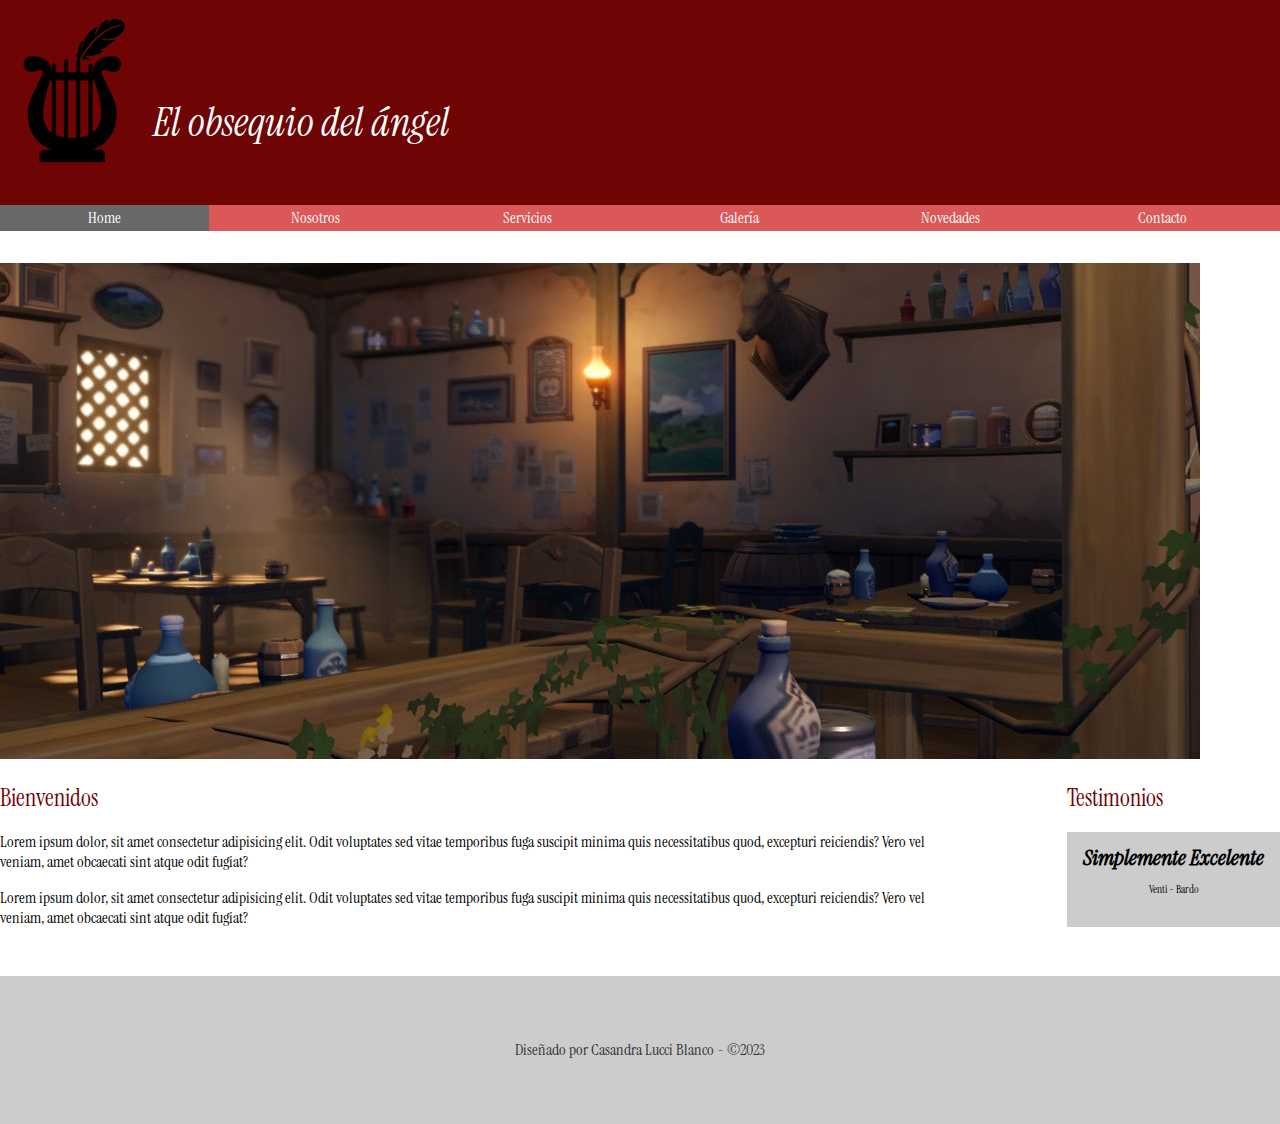
<file: Front-End Dev Inicial BAM/Index.html>
<!DOCTYPE html>
<html lang="en">
<head>
    <meta charset="UTF-8">
    <meta http-equiv="X-UA-Compatible" content="IE=edge">
    <meta name="viewport" content="width=device-width, initial-scale=1.0">
    <title>Angel's Gift</title>
    <link rel="preconnect" href="https://fonts.googleapis.com">
    <link rel="preconnect" href="https://fonts.gstatic.com" crossorigin>
    <link href="https://fonts.googleapis.com/css2?family=Instrument+Serif:ital@0;1&display=swap" rel="stylesheet">
    <link rel="stylesheet" href="./CSS/Estilo.css">
    <link rel="stylesheet" href="./CSS/normalize.css">
</head>

<body>
<!-- HEADER -->
    <header>
        <div class="holder">
            <img class="icon1" src="./IMG/icon.png" alt="Lira, pluma">
            <h1>El obsequio del ángel</h1>
        </div>
    </header>
    
<!-- BARRA DE NAVEGACION -->
    <nav>
        <div class="holder">
            <ul>
                 <li><a class="activo" href="Index.html">Home</a></li>
                 <li><a href="">Nosotros</a></li>
                 <li><a href="">Servicios</a></li>
                 <li><a href="">Galería</a></li>
                 <li><a href="">Novedades</a></li>
                 <li><a href="">Contacto</a></li>
            </ul>
         </div>
    </nav>

<!-- MAIN -->
    <main class="holder">
        <div class="homeimg">
            <img src="./IMG/taberna.png" alt="Taberna, ilustración">
        </div>
        <div class="columnas">
            <div class="bienvenidos left">
                <h2>Bienvenidos</h2>
                <p>Lorem ipsum dolor, sit amet consectetur adipisicing elit. Odit voluptates sed vitae temporibus fuga suscipit minima quis necessitatibus quod, excepturi reiciendis? Vero vel veniam, amet obcaecati sint atque odit fugiat?</p>
                <p>Lorem ipsum dolor, sit amet consectetur adipisicing elit. Odit voluptates sed vitae temporibus fuga suscipit minima quis necessitatibus quod, excepturi reiciendis? Vero vel veniam, amet obcaecati sint atque odit fugiat?</p>
            </div>
            <div class="Testimonios right">
                <h2>Testimonios</h2>
                <div class="testimonio">
                    <span class="cita">Simplemente Excelente</span>
                    <span class="autor">Venti - Bardo</span>
                </div>
            </div>
        </div>
    </main>

<!-- FOOTER -->
    <footer>
        <p>Diseñado por Casandra Lucci Blanco - &copy;2023</p>
    </footer>
</body>

</html>
</file>
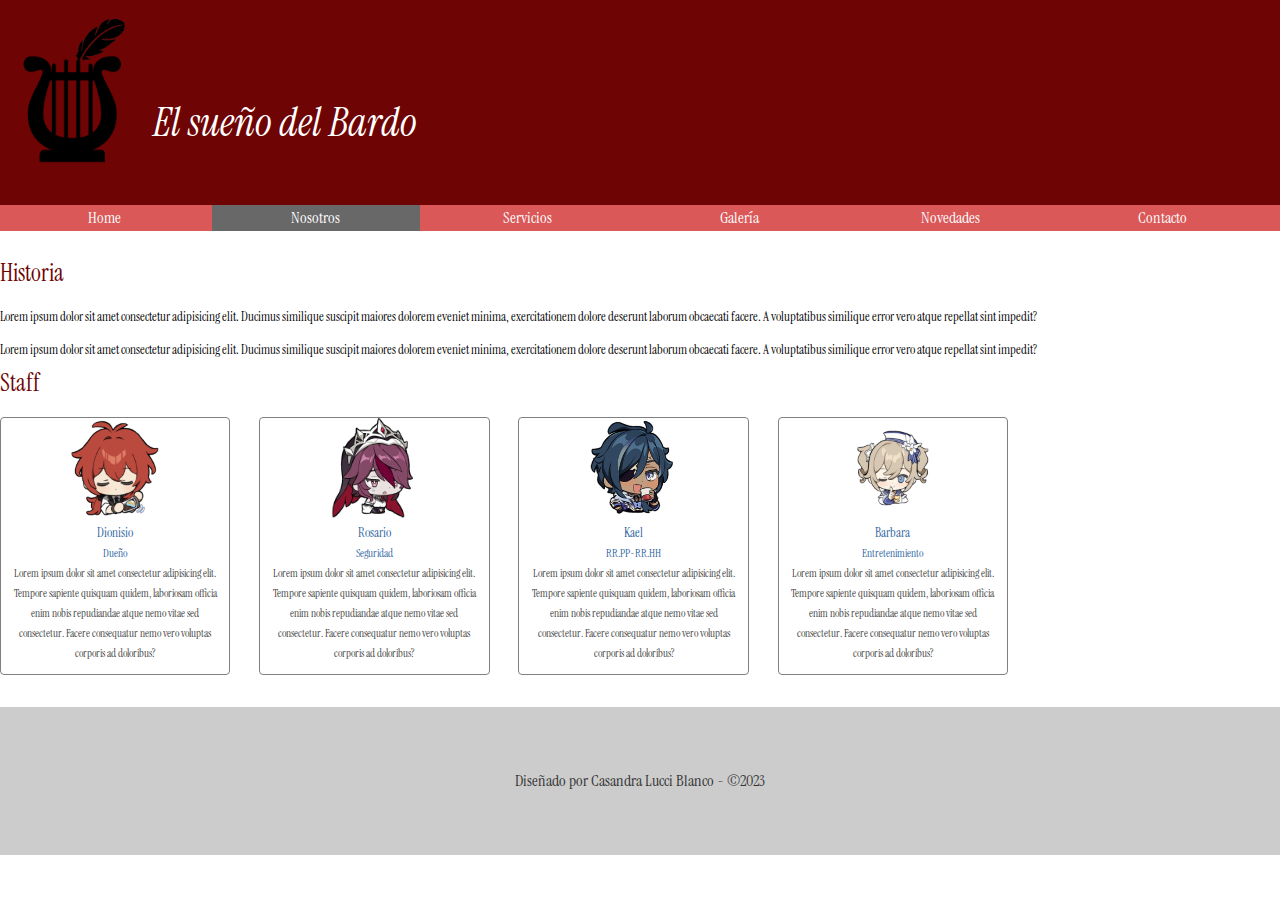
<file: Front-End Dev Inicial BAM/Nosotros.html>
<!DOCTYPE html>
<html lang="en">
<head>
    <meta charset="UTF-8">
    <meta http-equiv="X-UA-Compatible" content="IE=edge">
    <meta name="viewport" content="width=device-width, initial-scale=1.0">
    <title>EL sueño del Bardo</title>
    <link rel="preconnect" href="https://fonts.googleapis.com">
    <link rel="preconnect" href="https://fonts.gstatic.com" crossorigin>
    <link href="https://fonts.googleapis.com/css2?family=Instrument+Serif:ital@0;1&display=swap" rel="stylesheet">
    <link rel="stylesheet" href="./CSS/Estilo.css">
    <link rel="stylesheet" href="./CSS/normalize.css">
</head>

<body>
<!-- HEADER -->
    <header>
        <div class="holder">
            <img class="icon1" src="./IMG/icon.png" alt="Lira, pluma">
            <h1>El sueño del Bardo</h1>
        </div>
    </header>
    
<!-- BARRA DE NAVEGACION -->
    <nav>
        <div class="holder">
            <ul>
                 <li><a href="">Home</a></li>
                 <li><a class="activo" href="Nosotros.html">Nosotros</a></li>
                 <li><a href="">Servicios</a></li>
                 <li><a href="">Galería</a></li>
                 <li><a href="">Novedades</a></li>
                 <li><a href="">Contacto</a></li>
            </ul>
         </div>
    </nav>

<!-- MAIN -->
    <main class="holder">
        <div class="historia">
            <h2>Historia</h2>
            <p>Lorem ipsum dolor sit amet consectetur adipisicing elit. Ducimus similique suscipit maiores dolorem eveniet minima, exercitationem dolore deserunt laborum obcaecati facere. A voluptatibus similique error vero atque repellat sint impedit?</p>
            <p>Lorem ipsum dolor sit amet consectetur adipisicing elit. Ducimus similique suscipit maiores dolorem eveniet minima, exercitationem dolore deserunt laborum obcaecati facere. A voluptatibus similique error vero atque repellat sint impedit?</p>
        </div>
        <div class="staff">
            <h2>Staff</h2>
            <div class="personas">
                <div class="persona">
                    <img src="./IMG/diluc ᝰ.jpg" alt="staff1">
                    <h5>Dionisio</h5>
                    <h6>Dueño</h6>
                    <p>Lorem ipsum dolor sit amet consectetur adipisicing elit. Tempore sapiente quisquam quidem, laboriosam officia enim nobis repudiandae atque nemo vitae sed consectetur. Facere consequatur nemo vero voluptas corporis ad doloribus?</p>
                </div>
                <div class="persona">
                    <img src="./IMG/Rosaria.jpg" alt="staff2">
                    <h5>Rosario</h5>
                    <h6>Seguridad</h6>
                    <p>Lorem ipsum dolor sit amet consectetur adipisicing elit. Tempore sapiente quisquam quidem, laboriosam officia enim nobis repudiandae atque nemo vitae sed consectetur. Facere consequatur nemo vero voluptas corporis ad doloribus?</p>
                </div>
                <div class="persona">
                    <img src="./IMG/Kaeya (1).jpg" alt="staff3">
                    <h5>Kael</h5>
                    <h6>RR.PP-RR.HH</h6>
                    <p>Lorem ipsum dolor sit amet consectetur adipisicing elit. Tempore sapiente quisquam quidem, laboriosam officia enim nobis repudiandae atque nemo vitae sed consectetur. Facere consequatur nemo vero voluptas corporis ad doloribus?</p>
                </div>
                <div class="persona">
                    <img src="./IMG/Barbara.jpg" alt="staff4">
                    <h5>Barbara</h5>
                    <h6>Entretenimiento</h6>
                    <p>Lorem ipsum dolor sit amet consectetur adipisicing elit. Tempore sapiente quisquam quidem, laboriosam officia enim nobis repudiandae atque nemo vitae sed consectetur. Facere consequatur nemo vero voluptas corporis ad doloribus?</p>
                </div>
            </div>
        </div>
    </main>

<!-- FOOTER -->
    <footer>
        <p>Diseñado por Casandra Lucci Blanco - &copy;2023</p>
    </footer>
</body>

</html>
</file>
<file: Front-End Dev Inicial BAM/CSS/Estilo.css>
body{
    font-family: 'Instrument Serif', serif;
    font-size: 16px;
    line-height: 20px;
}

header{
    background-color: #6e0404;
    padding: 1em 0;
}

.icon1{
    max-width: 150px;
    max-height: 150px;
}

header h1{
    color: white;
    font-size:2.5em;
    font-style: Italic;
    font-weight: 100;
    display: inline-block;
    position: relative;
    bottom: 30px;
}

nav{
    background-color: #da5858;
    margin-bottom: 2em;
}

nav ul{
    list-style: none;
    margin: 0;
    padding: 0;
}

nav ul li{
    display: inline-block;
    width: 16.3%;
}

nav ul li a{
    color: white;
    text-decoration: none;
    text-align: center;
    display: block;
    padding: 0.2em 0.4em;
}

nav ul li a:hover{
    background-color: rgba(0, 0, 0, 3)
}

nav ul li a.activo{
    background-color: #686868
}

footer{
    background-color: #ccc;
    clear: both;
    color: #333;
    padding: 3em 0;
    margin-top:2em;
    text-align: center;
}

holder{
    width: 960px;
    margin: 0 auto;
}

h2{
    color:#6e0404;
    font-weight: 400;
    margin: 0 0 1em;
}

.left{
    float: left;
}

.right{
    float: right;
}

.homeimg{
    margin-bottom: 1.5em;
}

.columnas{
    overflow:hidden;
}

.bienvenidos, .testimonios{
    box-sizing:border-box;
}

.bienvenidos{
    width: 75%;
    padding-right: 2em;
}

.testimonios{
    width: 25%;
}

.testimonio{
    background-color: #ccc;
    padding: 1em;
}
.testimonio .cita{
    font-weight: bold;
    font-style: Italic;
    font-size: 1.4em;
    display: block;
}

.testimonio .autor{
    font-size: 0.7em;
    text-align: center;
    margin: 1em 0;
    display: block;
}

/* ESTILOS NOSOTROS */

.historia p{
    font-size: 0.8em;
}

.personas{
    overflow: hidden;
}

.persona{
    width: 18%;
    border:1px solid gray;
    border-radius: 0.25em;
    float: left;
    margin-left: 2.25%;
    box-sizing: border-box;
}

.persona{
    text-align: center;
}

persona img{
    border-radius: 50%;
    box-shadow: 0 0 5px rgba(0,0,0,0.5) ;
    margin: 0.8em 0 1em;
    max-width: 70%;
}

.persona img{
    max-width: 100px;
    max-height: 100px;
    object-fit: auto;
}

.persona h5, .persona h6{
    text-align: center;
    font-weight: normal;
    color: #2e64a1 ;
    margin: 0;
}

.personah5{
    font-size: 0.9em;
}

.personah6{
    font-size: 0.8em;
    font-style: italic;
}

.persona p{
    font-size: 0.7em;
    color: #444;
    margin: 0 1em 1em;
}

.persona:first-child{
    margin-left: 0;
}
</file>
